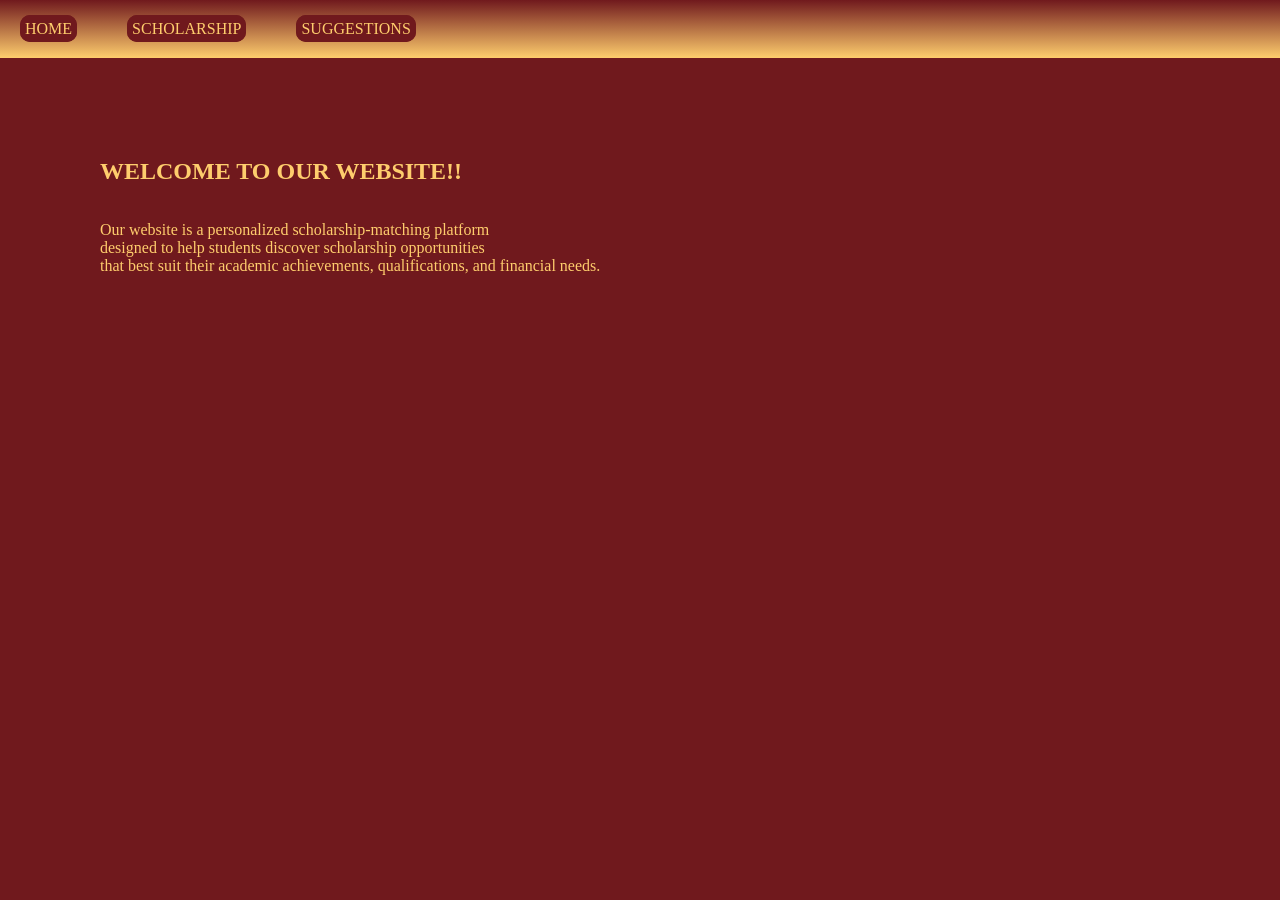
<file: Home.html>
<!DOCTYPE html>
<html lang="en">
<head>
  <meta charset="UTF-8">
  <meta name="viewport" content="width=device-width, initial-scale=1.0">
  <title>Document</title>
  <style>
    body{
    background-color: #70191d;
    color: #FECD6D;


    }
   
    div{
      margin: 50px;
      padding: 50px;
    }
    * {
      margin: 0px;
      padding: 0px;
      box-sizing: border-box;
    }
    .links{
      list-style: none;
      display: flex;
      gap: 50px;
    }
    .links a{
      text-decoration: none;
      color: #FECD6D;
      background-color: #70191d;
      border: solid 5px #70191d;
      border-radius: 10px;

    }
    .links a:hover{
      color: #970A12;
      background-color: #D1601F;
      border: solid 6px #D1601F;
      border-radius: 50px;
      box-shadow: 1px 1px 10px 10px #970A12;
    }
    #navbar{
     background-image: linear-gradient(to bottom, #70191d, #FECD6D  ) ;
     display: flex;
     justify-content: space-between;
     align-items: center;
     padding: 20px;
    }
  </style>
</head>
<body>
<header>
    <nav id="navbar">
    <ul class="links">
      <li><a href="Home.html">HOME</a></li>
      <li><a href="Scholarship.html">SCHOLARSHIP</a></li>
      <li><a href="Suggestions.html">SUGGESTIONS</a></li>
    </ul>
  </nav>
</header>
<section>
  <div>
  <h1>WELCOME TO OUR WEBSITE!! </h1><br><br>
  <p>Our website is a personalized scholarship-matching platform</p>
  <p> designed to help students discover scholarship opportunities</p>
  <p>that best suit their academic achievements, qualifications, and financial needs.</p>
  </div>
</section>

</body>
</html>
</file>
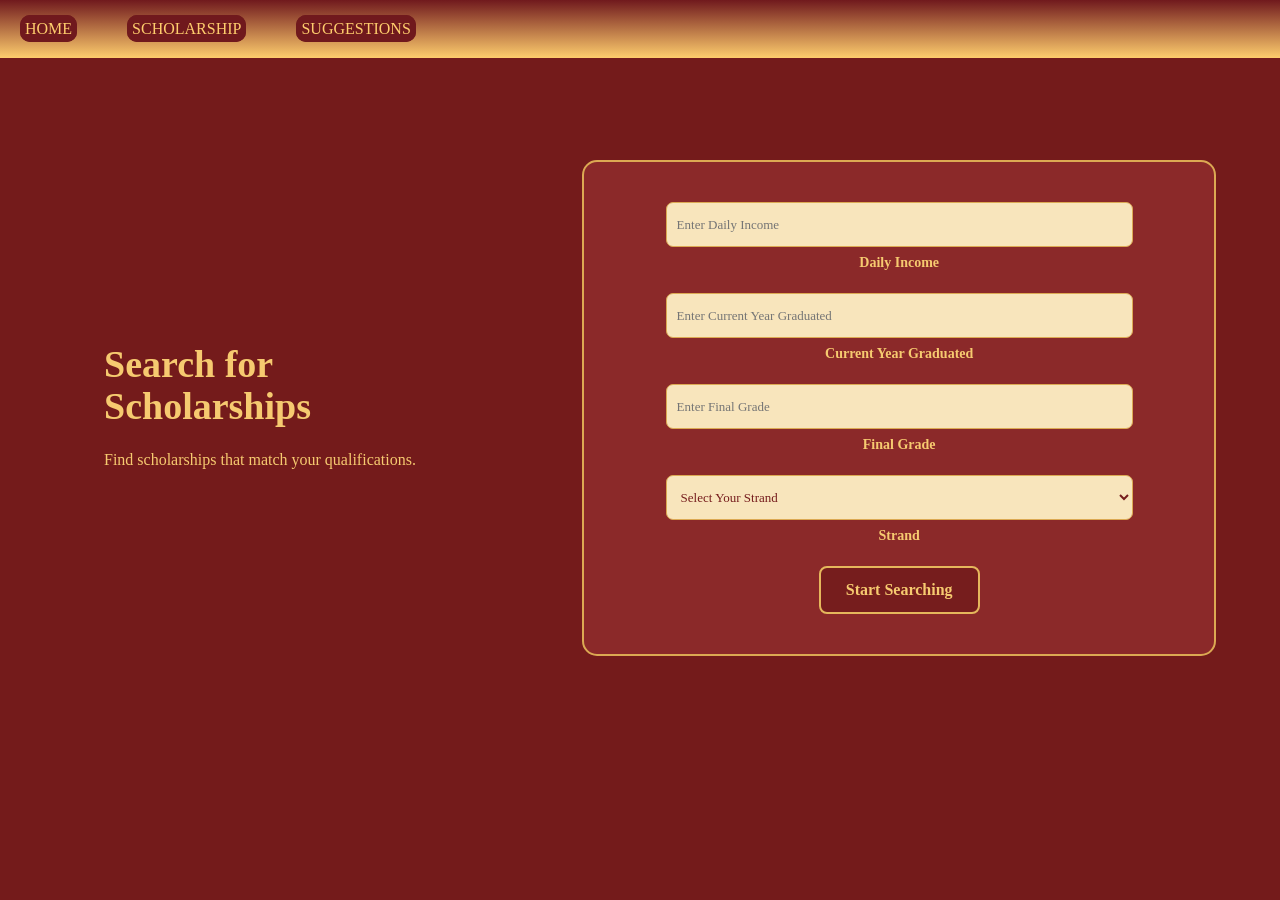
<file: Scholarship.html>
<!DOCTYPE html>
<html lang="en">
<head>
    <meta charset="UTF-8">
    <meta name="viewport" content="width=device-width, initial-scale=1.0">
    <title>Scholarship</title>
    <link rel="stylesheet" href="SS.css">
</head>
<body>

<div class="website">
  <nav id="navbar">
    <ul class="links">
      <li><a href="Home.html">HOME</a></li>
      <li><a href="Scholarship.html">SCHOLARSHIP</a></li>
      <li><a href="Suggestions.html">SUGGESTIONS</a></li>
    </ul>
  </nav>

    <div class="container">

     
        <div class="left">

            <h1>Search for<br>Scholarships</h1>

            <p>
                Find scholarships that match
                your qualifications.
            </p>

        </div>

   
        <div class="right">

            <form action="search.php" method="POST">

                <div class="form-group">
                    <input type="number" name="income"
                    placeholder="Enter Daily Income" required>
                    <label>Daily Income</label>
                </div>

                <div class="form-group">
                    <input type="number" name="year"
                    placeholder="Enter Current Year Graduated" required>
                    <label>Current Year Graduated</label>
                </div>

                <div class="form-group">
                    <input type="number" step="0.01" name="grade"
                    placeholder="Enter Final Grade" required>
                    <label>Final Grade</label>
                </div>

                <div class="form-group">
                    <select name="strand" required>
                        <option value="" disabled selected>
                            Select Your Strand
                        </option>
                        <option>STEM</option>
                        <option>ABM</option>
                        <option>HUMSS</option>
                        <option>GAS</option>
                        <option>TVL-ICT</option>
                        <option>TVL-HE</option>
                        <option>TVL-IA</option>
                    </select>
                    <label>Strand</label>
                </div>

                <button type="submit">
                    Start Searching
                </button>

            </form>

        </div>

    </div>

</div>

</body>
</html>
</file>
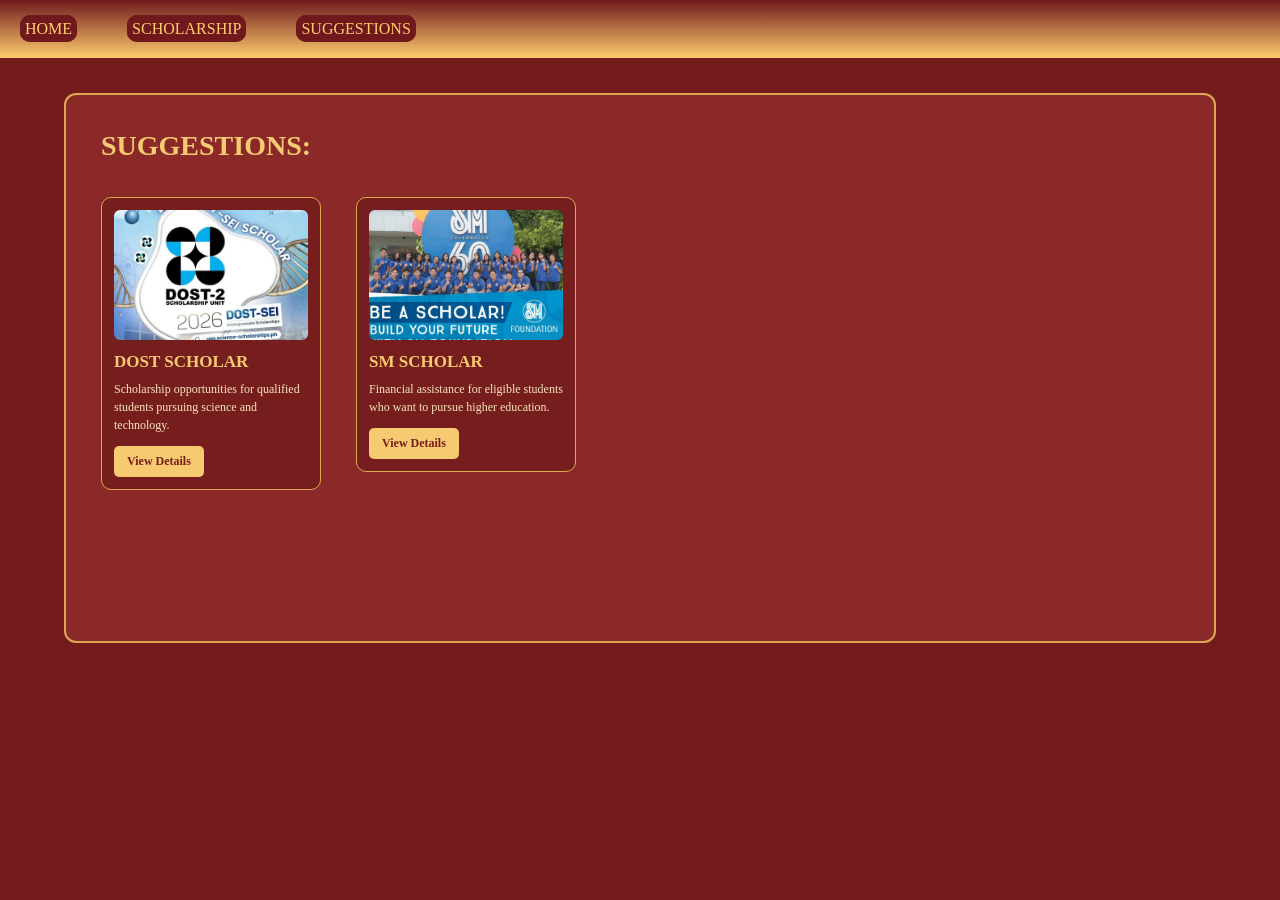
<file: Suggestions.html>
<!DOCTYPE html>
<html lang="en">
<head>
    <meta charset="UTF-8">
    <meta name="viewport" content="width=device-width, initial-scale=1.0">
    <title>Scholarship Suggestions</title>
    <link rel="stylesheet" href="SG.css">
</head>
<body>

    <div class="website">
  <nav id="navbar">
    <ul class="links">
      <li><a href="Home.html">HOME</a></li>
      <li><a href="Scholarship.html">SCHOLARSHIP</a></li>
      <li><a href="Suggestions.html">SUGGESTIONS</a></li>
    </ul>
  </nav>

        <main class="container">

            <h2>SUGGESTIONS:</h2>

            <div class="scholarship-container">

                <div class="scholarship-card">

                    <div class="scholarship-image">
                        <img src="DOST.jpg" alt="DOST Scholarship">
                    </div>

                    <h3>DOST SCHOLAR</h3>

                    <p>
                        Scholarship opportunities for qualified
                        students pursuing science and technology.
                    </p>

                    <a href="#" class="view-button">View Details</a>

                </div>

                <!-- SM Scholarship -->
                <div class="scholarship-card">

                    <div class="scholarship-image">
                        <img src="SM.jpg" alt="SM Scholarship">
                    </div>

                    <h3>SM SCHOLAR</h3>

                    <p>
                        Financial assistance for eligible students
                        who want to pursue higher education.
                    </p>

                    <a href="#" class="view-button">View Details</a>

                </div>

            </div>

        </main>

    </div>

</body>
</html>
</file>
<file: SS.css>
* {
    margin: 0;
    padding: 0;
    box-sizing: border-box;
    font-family: Georgia, 'Times New Roman', serif;
}

body {
    background: #741b1b;
    min-height: 100vh;
}

/* Main Website */
.website {
    width: 100%;
    min-height: 100vh;
    background: #741b1b;
}

/* Navigation Bar */
    * {
      margin: 0px;
      padding: 0px;
      box-sizing: border-box;
    }
    .links{
      list-style: none;
      display: flex;
      gap: 50px;
    }
    .links a{
      text-decoration: none;
      color: #FECD6D;
      background-color: #70191d;
      border: solid 5px #70191d;
      border-radius: 10px;

    }
    .links a:hover{
      color: #970A12;
      background-color: #D1601F;
      border: solid 6px #D1601F;
      border-radius: 50px;
      box-shadow: 1px 1px 10px 10px #970A12;
    }
    #navbar{
     background-image: linear-gradient(to bottom, #70191d, #FECD6D  ) ;
     display: flex;
     justify-content: space-between;
     align-items: center;
     padding: 20px;
    }
/* Profile */
.profile {
    width: 38px;
    height: 38px;

    border: 2px solid #761d1d;
    border-radius: 50%;

    display: flex;
    justify-content: center;
    align-items: center;

    color: #f6ca70;
    font-size: 25px;
}

/* Main Layout */
.container {
    width: 90%;
    max-width: 1200px;
    min-height: 600px;

    margin: 50px auto;

    display: flex;
    align-items: center;
}

/* Left Section */
.left {
    width: 45%;
    padding: 40px;
    color: #f6ca70;
}

.left h1 {
    font-size: 38px;
    line-height: 1.1;
}

.left p {
    margin-top: 20px;
    font-size: 16px;
    line-height: 1.5;
}

/* Right Section */
.right {
    width: 55%;

    background: #8b2929;
    border: 2px solid #dca953;
    border-radius: 15px;

    padding: 40px;

    display: flex;
    justify-content: center;
    align-items: center;
}

/* Form */
form {
    width: 85%;
    text-align: center;
}

.form-group {
    display: flex;
    flex-direction: column;
    margin-bottom: 22px;
}

.form-group input,
.form-group select {
    width: 100%;
    height: 45px;

    background: #f8e5bc;
    color: #761d1d;

    border: 1px solid #dca953;
    border-radius: 7px;

    padding: 10px;
    outline: none;
    font-size: 13px;
}

.form-group input:focus,
.form-group select:focus {
    border: 2px solid #f6ca70;
}

.form-group label {
    color: #f6ca70;
    margin-top: 8px;
    font-weight: bold;
    font-size: 14px;
}

/* Button */
button {
    background: #761d1d;
    color: #f6ca70;

    border: 2px solid #e5b75c;
    border-radius: 8px;

    padding: 13px 25px;

    font-size: 16px;
    font-weight: bold;

    cursor: pointer;
    transition: 0.3s;
}

button:hover {
    background: #f6ca70;
    color: #761d1d;
}

/* Responsive */
@media (max-width: 700px) {

    .navbar {
        height: 75px;
        padding: 0 12px;
    }

    .nav-links {
        gap: 7px;
    }

    .nav-links a {
        font-size: 11px;
        padding: 10px 8px;
    }

    .profile {
        width: 30px;
        height: 30px;
        font-size: 19px;
    }

    .container {
        flex-direction: column;
        margin: 30px auto;
        gap: 25px;
    }

    .left,
    .right {
        width: 100%;
    }

    .left {
        padding: 20px 10px;
    }

    .left h1 {
        font-size: 30px;
    }

    .right {
        padding: 30px 15px;
    }

    form {
        width: 100%;
    }
}
</file>
<file: SG.css>
* {
    margin: 0;
    padding: 0;
    box-sizing: border-box;
    font-family: Georgia, 'Times New Roman', serif;
}

body {
    background: #741b1b;
    min-height: 100vh;
}

/* Website */
.website {
    width: 100%;
    min-height: 100vh;
    background: #741b1b;
}

/* Navigation */
    * {
      margin: 0px;
      padding: 0px;
      box-sizing: border-box;
    }
    .links{
      list-style: none;
      display: flex;
      gap: 50px;
    }
    .links a{
      text-decoration: none;
      color: #FECD6D;
      background-color: #70191d;
      border: solid 5px #70191d;
      border-radius: 10px;

    }
    .links a:hover{
      color: #970A12;
      background-color: #D1601F;
      border: solid 6px #D1601F;
      border-radius: 50px;
      box-shadow: 1px 1px 10px 10px #970A12;
    }
    #navbar{
     background-image: linear-gradient(to bottom, #70191d, #FECD6D  ) ;
     display: flex;
     justify-content: space-between;
     align-items: center;
     padding: 20px;
    }

/* Profile */
.profile {
    width: 38px;
    height: 38px;

    border: 2px solid #761d1d;
    border-radius: 50%;

    display: flex;
    justify-content: center;
    align-items: center;

    color: #761d1d;
    font-size: 25px;
}

/* Main Container */
.container {
    width: 90%;
    max-width: 1200px;
    min-height: 550px;

    margin: 35px auto;
    padding: 35px;

    background: #8b2929;
    border: 2px solid #dca953;
    border-radius: 12px;
}

.container h2 {
    color: #f6ca70;
    font-size: 28px;
    margin-bottom: 35px;
}

/* Scholarship Cards */
.scholarship-container {
    display: flex;
    align-items: flex-start;
    gap: 35px;
    flex-wrap: wrap;
}

.scholarship-card {
    width: 220px;
    background: #761d1d;

    padding: 12px;
    border: 1px solid #dca953;
    border-radius: 10px;

    transition: 0.3s;
}

.scholarship-card:hover {
    transform: translateY(-5px);
    box-shadow: 0 5px 15px rgba(0,0,0,0.3);
}

/* Scholarship Image */
.scholarship-image {
    width: 100%;
    height: 130px;
    overflow: hidden;
    border-radius: 6px;
}

.scholarship-image img {
    width: 100%;
    height: 100%;
    object-fit: cover;
}

/* Card Text */
.scholarship-card h3 {
    color: #f6ca70;
    font-size: 17px;
    margin-top: 12px;
}

.scholarship-card p {
    color: #f8e5bc;
    font-size: 12px;
    line-height: 1.5;
    margin-top: 8px;
}

/* View Button */
.view-button {
    display: inline-block;
    margin-top: 12px;

    background: #f6ca70;
    color: #761d1d;

    text-decoration: none;
    padding: 8px 13px;

    border-radius: 5px;
    font-size: 12px;
    font-weight: bold;
}

.view-button:hover {
    background: #e5b75c;
}

/* Responsive */
@media (max-width: 700px) {

    .navbar {
        height: 75px;
        padding: 0 12px;
    }

    .nav-links {
        gap: 7px;
    }

    .nav-links a {
        font-size: 11px;
        padding: 10px 8px;
    }

    .profile {
        width: 30px;
        height: 30px;
        font-size: 19px;
    }

    .container {
        width: 94%;
        padding: 20px;
        margin: 20px auto;
    }

    .container h2 {
        font-size: 22px;
    }

    .scholarship-container {
        gap: 15px;
    }

    .scholarship-card {
        width: calc(50% - 8px);
    }

    .scholarship-image {
        height: 100px;
    }
}

@media (max-width: 380px) {
    .scholarship-card {
        width: 100%;
    }
}
</file>
